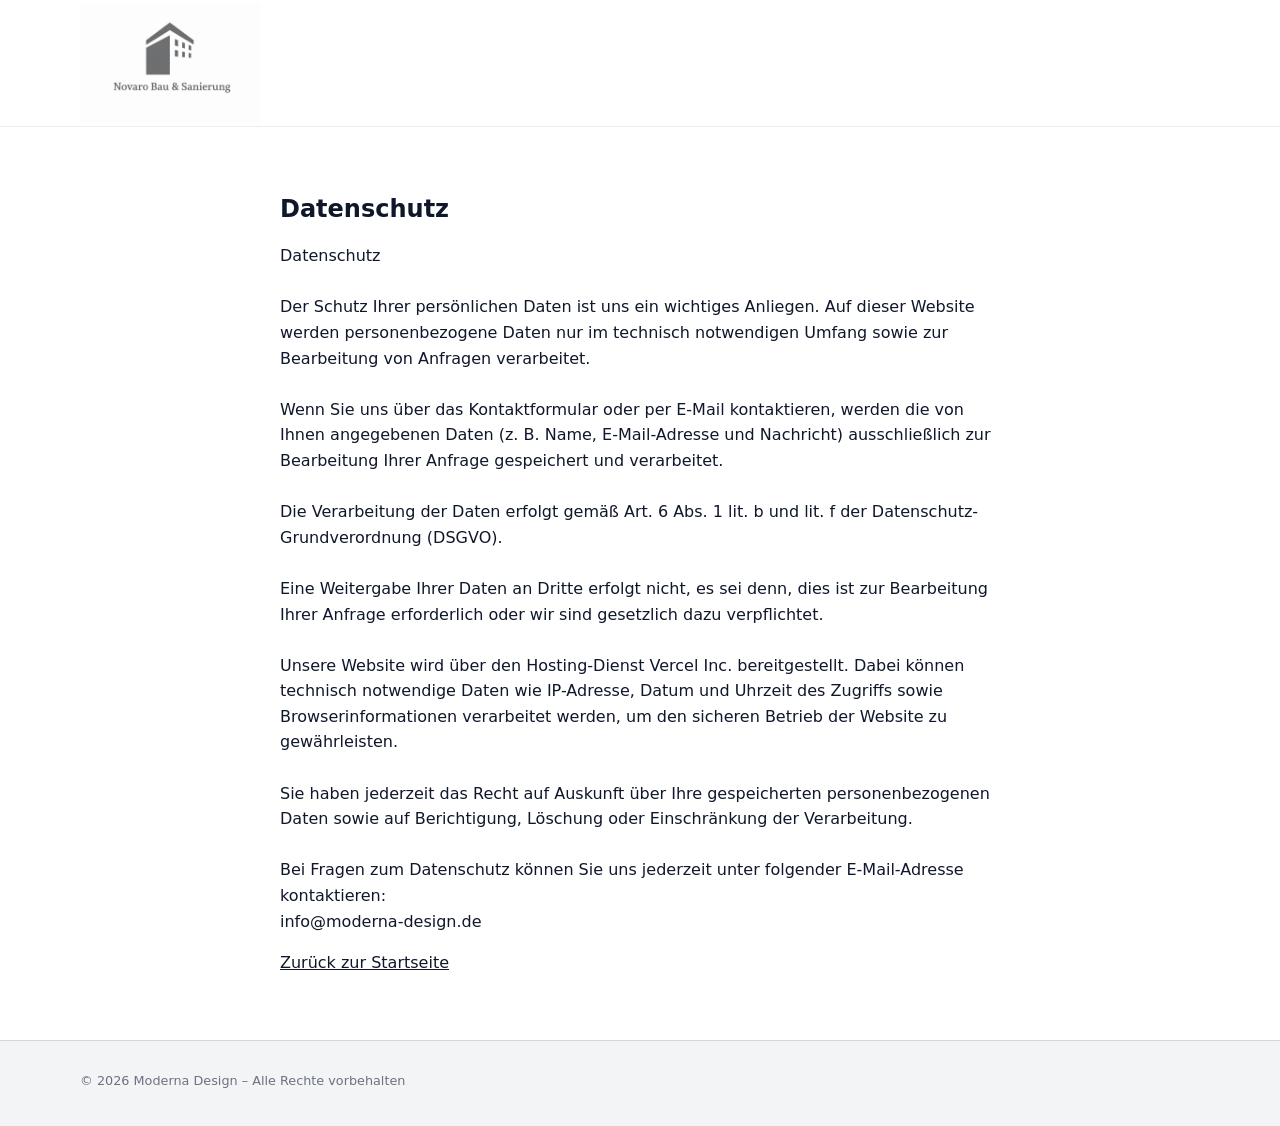
<file: datenschutz.html>
<!DOCTYPE html>
<html lang="de">
<head>
  <meta charset="UTF-8">
  <meta name="viewport" content="width=device-width, initial-scale=1.0">
  <title>Datenschutz – Moderna Design</title>
  <link rel="icon" type="image/png" href="logo.png">
  <link rel="stylesheet" href="styles.css">
</head>
<body>
<header class="site-header">
  <div class="container header-inner">
    <div class="logo">
      <a href="index.html">
        <img src="logo.png" alt="Moderna Design Logo">
      </a>
    </div>
  </div>
</header>
<main>
  <section class="section legal-section">
    <div class="container">
      <h1>Datenschutz</h1>
      <p>
        Datenschutz
        <br><br>
        Der Schutz Ihrer persönlichen Daten ist uns ein wichtiges Anliegen.
        Auf dieser Website werden personenbezogene Daten nur im technisch notwendigen Umfang
        sowie zur Bearbeitung von Anfragen verarbeitet.
        <br><br>
        Wenn Sie uns über das Kontaktformular oder per E-Mail kontaktieren, werden die von Ihnen angegebenen Daten
        (z. B. Name, E-Mail-Adresse und Nachricht) ausschließlich zur Bearbeitung Ihrer Anfrage gespeichert und verarbeitet.
        <br><br>
        Die Verarbeitung der Daten erfolgt gemäß Art. 6 Abs. 1 lit. b und lit. f der Datenschutz-Grundverordnung (DSGVO).
        <br><br>
        Eine Weitergabe Ihrer Daten an Dritte erfolgt nicht, es sei denn, dies ist zur Bearbeitung Ihrer Anfrage erforderlich
        oder wir sind gesetzlich dazu verpflichtet.
        <br><br>
        Unsere Website wird über den Hosting-Dienst Vercel Inc. bereitgestellt. Dabei können technisch notwendige Daten wie
        IP-Adresse, Datum und Uhrzeit des Zugriffs sowie Browserinformationen verarbeitet werden, um den sicheren Betrieb der
        Website zu gewährleisten.
        <br><br>
        Sie haben jederzeit das Recht auf Auskunft über Ihre gespeicherten personenbezogenen Daten sowie auf Berichtigung,
        Löschung oder Einschränkung der Verarbeitung.
        <br><br>
        Bei Fragen zum Datenschutz können Sie uns jederzeit unter folgender E-Mail-Adresse kontaktieren:
        <br>
        info@moderna-design.de
      </p>
      <p>
        <a href="index.html" class="back-home-link">Zurück zur Startseite</a>
      </p>
    </div>
  </section>
</main>
<footer class="site-footer">
  <div class="container footer-inner">
    <p>© <span id="year"></span> Moderna Design – Alle Rechte vorbehalten</p>
  </div>
</footer>
<script src="script.js"></script>
</body>
</html>
</file>
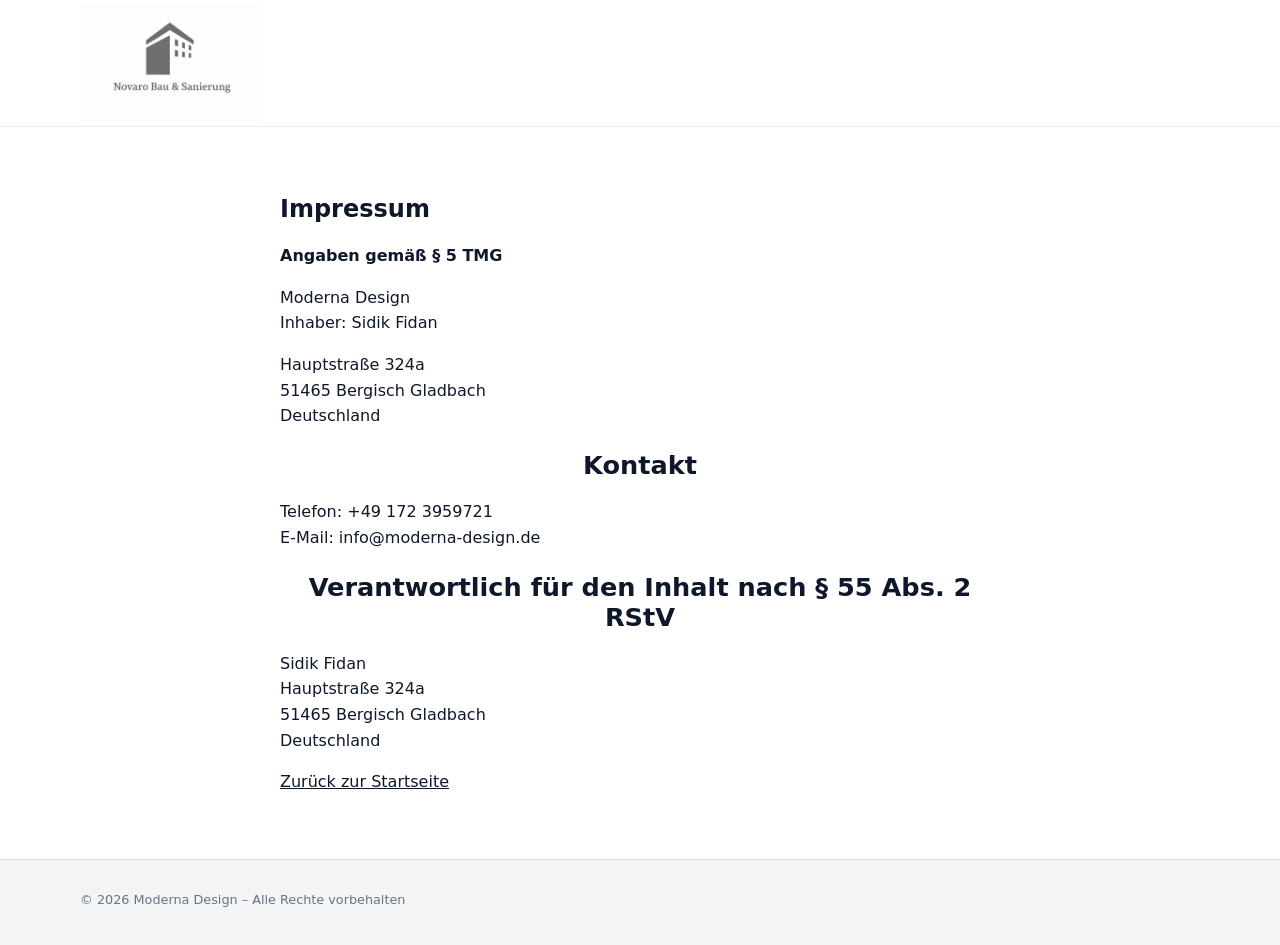
<file: impressum.html>
<!DOCTYPE html>
<html lang="de">
<head>
  <meta charset="UTF-8">
  <meta name="viewport" content="width=device-width, initial-scale=1.0">
  <title>Impressum – Moderna Design</title>
  <link rel="icon" type="image/png" href="logo.png">
  <link rel="stylesheet" href="styles.css">
</head>
<body>
<header class="site-header">
  <div class="container header-inner">
    <div class="logo">
      <a href="index.html">
        <img src="logo.png" alt="Moderna Design Logo">
      </a>
    </div>
  </div>
</header>
<main>
  <section class="section legal-section">
    <div class="container">
      <h1>Impressum</h1>

      <p><strong>Angaben gemäß § 5 TMG</strong></p>

      <p>
        Moderna Design<br>
        Inhaber: Sidik Fidan
      </p>

      <p>
        Hauptstraße 324a<br>
        51465 Bergisch Gladbach<br>
        Deutschland
      </p>

      <h2>Kontakt</h2>

      <p>
        Telefon: <a href="tel:+491723959721">+49 172 3959721</a><br>
        E-Mail: <a href="mailto:info@moderna-design.de">info@moderna-design.de</a>
      </p>

      <h2>Verantwortlich für den Inhalt nach § 55 Abs. 2 RStV</h2>

      <p>
        Sidik Fidan<br>
        Hauptstraße 324a<br>
        51465 Bergisch Gladbach<br>
        Deutschland
      </p>

      <p>
        <a href="index.html" class="back-home-link">Zurück zur Startseite</a>
      </p>
    </div>
  </section>
</main>
<footer class="site-footer">
  <div class="container footer-inner">
    <p>© <span id="year"></span> Moderna Design – Alle Rechte vorbehalten</p>
  </div>
</footer>
<script src="script.js"></script> 
</body>
</html>
</file>
<file: styles.css>
:root {
  --bg: #ffffff;
  --bg-alt: #f3f4f6;
  --surface: #ffffff;
  --surface-alt: #f9fafb;
  --accent: #f97316;
  --accent-soft: rgba(249, 115, 22, 0.08);
  --text: #0f172a;
  --text-soft: #6b7280;
  --border-subtle: rgba(148, 163, 184, 0.25);
  --radius-lg: 18px;
  --radius-sm: 10px;
  --shadow-soft: 0 18px 40px rgba(15, 23, 42, 0.12);
}

html {
  scroll-behavior: smooth;
}

*,
*::before,
*::after {
  box-sizing: border-box;
}

body {
  margin: 0;
  font-family: system-ui, -apple-system, BlinkMacSystemFont, 'Segoe UI', sans-serif;
  background: var(--bg);
  color: var(--text);
  -webkit-font-smoothing: antialiased;
}

img {
  max-width: 100%;
  display: block;
}

a {
  color: inherit;
  text-decoration: none;
}

.back-home-link {
  text-decoration: underline;
  cursor: pointer;
  transition: color 0.15s ease-in-out;
}

.back-home-link:hover {
  color: #ef4444;
}

.container {
  width: min(1120px, 100% - 3rem);
  margin-inline: auto;
}

.site-header {
  position: sticky;
  top: 0;
  z-index: 20;
  backdrop-filter: blur(12px);
  background: linear-gradient(to bottom, rgba(255, 255, 255, 0.92), rgba(255, 255, 255, 0.9), rgba(255, 255, 255, 0.82));
  border-bottom: 1px solid rgba(148, 163, 184, 0.2);
}

.header-inner {
  display: flex;
  align-items: center;
  justify-content: space-between;
  padding-block: 0.2rem;
}

.logo {
  display: flex;
  align-items: center;
  gap: 0.4rem;
  flex-shrink: 0;
}

.logo a {
  display: inline-flex;
  align-items: center;
}

.logo img {
  height: 120px;
  width: auto;
  display: block;
}

.main-nav {
  display: flex;
  gap: 1.8rem;
  font-size: 0.86rem;
  color: var(--text-soft);
  align-items: center;
}

.main-nav a {
  position: relative;
  padding-block: 0.2rem;
}

.main-nav a::after {
  content: "";
  position: absolute;
  left: 0;
  bottom: -0.45rem;
  width: 0;
  height: 2px;
  border-radius: 999px;
  background: linear-gradient(to right, #f97316, #fb923c);
  transition: width 0.2s ease-out;
}

.main-nav a:hover::after {
  width: 100%;
}

.nav-toggle {
  display: none;
  flex-direction: column;
  gap: 4px;
  padding: 0.4rem;
  border-radius: 999px;
  border: 1px solid rgba(148, 163, 184, 0.4);
  background: rgba(15, 23, 42, 0.75);
}

.nav-toggle span {
  width: 18px;
  height: 2px;
  border-radius: 999px;
  background: #e5e7eb;
}

.hero {
  padding: 4.5rem 0 3.5rem;
}

.hero-inner {
  display: grid;
  grid-template-columns: minmax(0, 1.6fr) minmax(0, 1.4fr);
  gap: 3rem;
  align-items: center;
}

.hero-text h1 {
  font-size: clamp(2.4rem, 4vw, 3rem);
  letter-spacing: -0.04em;
  margin: 0 0 1.1rem;
}

.hero-text p {
  margin: 0 0 1.6rem;
  color: var(--text-soft);
  max-width: 32rem;
}

.btn-primary {
  display: inline-flex;
  align-items: center;
  justify-content: center;
  padding: 0.8rem 1.6rem;
  border-radius: 999px;
  border: none;
  background: linear-gradient(135deg, #f97316, #fb923c);
  color: #0b1120;
  font-weight: 600;
  font-size: 0.9rem;
  cursor: pointer;
  box-shadow: 0 4px 10px rgba(15, 23, 42, 0.12);
}

.btn-primary:hover {
  filter: brightness(1.03);
}

.hero-image {
  display: flex;
  justify-content: flex-end;
}

.hero-card {
  width: 100%;
  max-width: 320px;
  aspect-ratio: 4 / 5;
  border-radius: 28px;
  background: #f3f4f6;
  border: 1px solid rgba(148, 163, 184, 0.4);
  box-shadow: var(--shadow-soft);
  display: flex;
  flex-direction: column;
  justify-content: flex-start;
  padding: 0;
  overflow: hidden;
}

.hero-photo {
  flex: 1;
  background-image: url("hero-bau.jpg");
  background-size: cover;
  background-position: center;
  background-repeat: no-repeat;
}

.hero-tags {
  display: flex;
  flex-direction: column;
  gap: 0.6rem;
  padding: 1.1rem 1.4rem 1.4rem;
  background: rgba(248, 250, 252, 0.96);
}

.hero-tags span {
  display: inline-flex;
  align-items: center;
  padding: 0.4rem 0.7rem;
  border-radius: 999px;
  border: 1px solid rgba(148, 163, 184, 0.45);
  background: rgba(249, 250, 251, 0.85);
  font-size: 0.78rem;
}

.section {
  padding: 2.5rem 0;
}

.section-alt {
  background: var(--bg-alt);
  border-block: 1px solid rgba(209, 213, 219, 0.85);
}

.section h2 {
  font-size: 1.6rem;
  margin-bottom: 1.4rem;
}

.section-intro {
  color: var(--text-soft);
  max-width: 32rem;
  margin-bottom: 1.8rem;
}

.grid {
  display: grid;
  gap: 1.2rem;
}

.services-grid {
  grid-template-columns: repeat(auto-fit, minmax(190px, 1fr));
}

.card {
  background: var(--surface);
  border-radius: var(--radius-lg);
  border: 1px solid rgba(148, 163, 184, 0.4);
  box-shadow: 0 12px 30px rgba(15, 23, 42, 0.08);
  padding: 1.2rem 1.3rem;
}

.card h3 {
  margin-top: 0;
  margin-bottom: 0.5rem;
  font-size: 1rem;
}

.card p {
  margin: 0;
  color: var(--text-soft);
  font-size: 0.92rem;
}

.projects-grid {
  grid-template-columns: repeat(auto-fit, minmax(210px, 1fr));
}

.project-card {
  border-radius: var(--radius-lg);
  border: 1px solid rgba(148, 163, 184, 0.4);
  background: var(--surface);
  padding: 1rem 1.1rem 1.2rem;
  box-shadow: 0 12px 30px rgba(15, 23, 42, 0.08);
}

.project-thumb {
  border-radius: 14px;
  border: 1px dashed rgba(148, 163, 184, 0.6);
  background: repeating-linear-gradient(135deg, #e5e7eb 0, #e5e7eb 6px, #cbd5f5 6px, #cbd5f5 12px);
  aspect-ratio: 16 / 9;
  margin-bottom: 0.9rem;
}

.project-thumb--wohn {
  flex: 1;
  border: none;
  background-image: url("abc.jpg");
  background-size: cover;
  background-position: center;
  background-repeat: no-repeat;
}

.project-thumb--buero {
  border: none;
  background-image: url("büro.jpg");
  background-size: cover;
  background-position: center;
  background-repeat: no-repeat;
}

.project-thumb--bad {
  border: none;
  background-image: url("bad.jpg");
  background-size: cover;
  background-position: center;
  background-repeat: no-repeat;
}

.project-card h3 {
  margin: 0 0 0.4rem;
  font-size: 1rem;
}

.project-card p {
  margin: 0;
  font-size: 0.9rem;
  color: var(--text-soft);
}

.about-grid {
  display: grid;
  grid-template-columns: minmax(0, 1.5fr) minmax(0, 1.1fr);
  gap: 2.2rem;
}

.about-grid p {
  color: var(--text-soft);
}

.about-list {
  margin: 0;
  padding-left: 1.1rem;
  display: grid;
  gap: 0.4rem;
  font-size: 0.94rem;
}

.about-list li::marker {
  color: var(--accent);
}

.contact-grid {
  display: grid;
  grid-template-columns: minmax(0, 1.4fr) minmax(0, 1.3fr);
  gap: 2.3rem;
  align-items: flex-start;
}

.contact-details {
  margin-top: 1.2rem;
  font-size: 0.94rem;
  color: var(--text-soft);
}

.placeholder {
  padding: 0.1rem 0.4rem;
  border-radius: 999px;
  border: 1px dashed rgba(148, 163, 184, 0.7);
  font-size: 0.8rem;
}

.contact-form {
  background: var(--surface);
  padding: 1.4rem 1.5rem 1.5rem;
  border-radius: 20px;
  border: 1px solid rgba(148, 163, 184, 0.45);
  box-shadow: 0 16px 40px rgba(15, 23, 42, 0.08);
}

.form-row {
  display: flex;
  flex-direction: column;
  gap: 0.3rem;
  margin-bottom: 0.8rem;
}

label {
  font-size: 0.82rem;
  color: var(--text-soft);
}

input,
textarea {
  padding: 0.55rem 0.7rem;
  border-radius: 999px;
  border: 1px solid rgba(148, 163, 184, 0.7);
  background: #ffffff;
  color: var(--text);
  font: inherit;
}

textarea {
  border-radius: 14px;
  resize: vertical;
}

input:focus,
textarea:focus {
  outline: 1px solid rgba(249, 115, 22, 0.7);
  box-shadow: 0 0 0 1px rgba(249, 115, 22, 0.4);
}

.form-hint {
  margin: 0 0 0.9rem;
  font-size: 0.78rem;
  color: var(--text-soft);
}

.form-status {
  margin-top: 0.7rem;
  font-size: 0.82rem;
  color: #22c55e;
}

.site-footer {
  border-top: 1px solid rgba(209, 213, 219, 0.9);
  padding: 1.2rem 0 1.6rem;
  background: var(--bg-alt);
}

.footer-inner {
  display: flex;
  align-items: center;
  justify-content: space-between;
  gap: 1rem;
  font-size: 0.8rem;
  color: var(--text-soft);
}

.back-to-top {
  padding: 0.4rem 0.8rem;
  border-radius: 999px;
  border: 1px solid rgba(148, 163, 184, 0.6);
}

@media (max-width: 800px) {
  .header-inner {
    min-height: auto;
  }

  .logo img {
    height: 86px;
  }

  .main-nav {
    position: absolute;
    inset-inline: 1.5rem;
    top: 6.2rem;
    border-radius: 18px;
    background: radial-gradient(circle at top left, rgba(15, 23, 42, 0.98), rgba(15, 23, 42, 1));
    border: 1px solid rgba(148, 163, 184, 0.5);
    box-shadow: 0 20px 40px rgba(15, 23, 42, 0.9);
    padding: 0.7rem 0.9rem;
    display: none;
    flex-direction: column;
    gap: 0.4rem;
    font-size: 0.9rem;
  }

  .main-nav.open {
    display: flex;
  }

  .nav-toggle {
    display: inline-flex;
  }

  .hero {
    padding-top: 3.5rem;
  }

  .hero-inner,
  .about-grid,
  .contact-grid {
    grid-template-columns: minmax(0, 1fr);
  }

  .hero-image {
    justify-content: flex-start;
  }

  .footer-inner {
    flex-direction: column;
    align-items: flex-start;
  }
}

.footer-nav {
  display: flex;
  align-items: center;
  gap: 1.2rem;
}

.footer-nav a {
  font-size: 0.86rem;
}

.legal-section {
  padding-top: 3rem;
  padding-bottom: 3rem;
}

.legal-section .container {
  max-width: 720px;
}

.legal-section h2 {
  text-align: center;
  margin-bottom: 1.2rem;
}

.legal-section p {
  line-height: 1.6;
}
</file>
